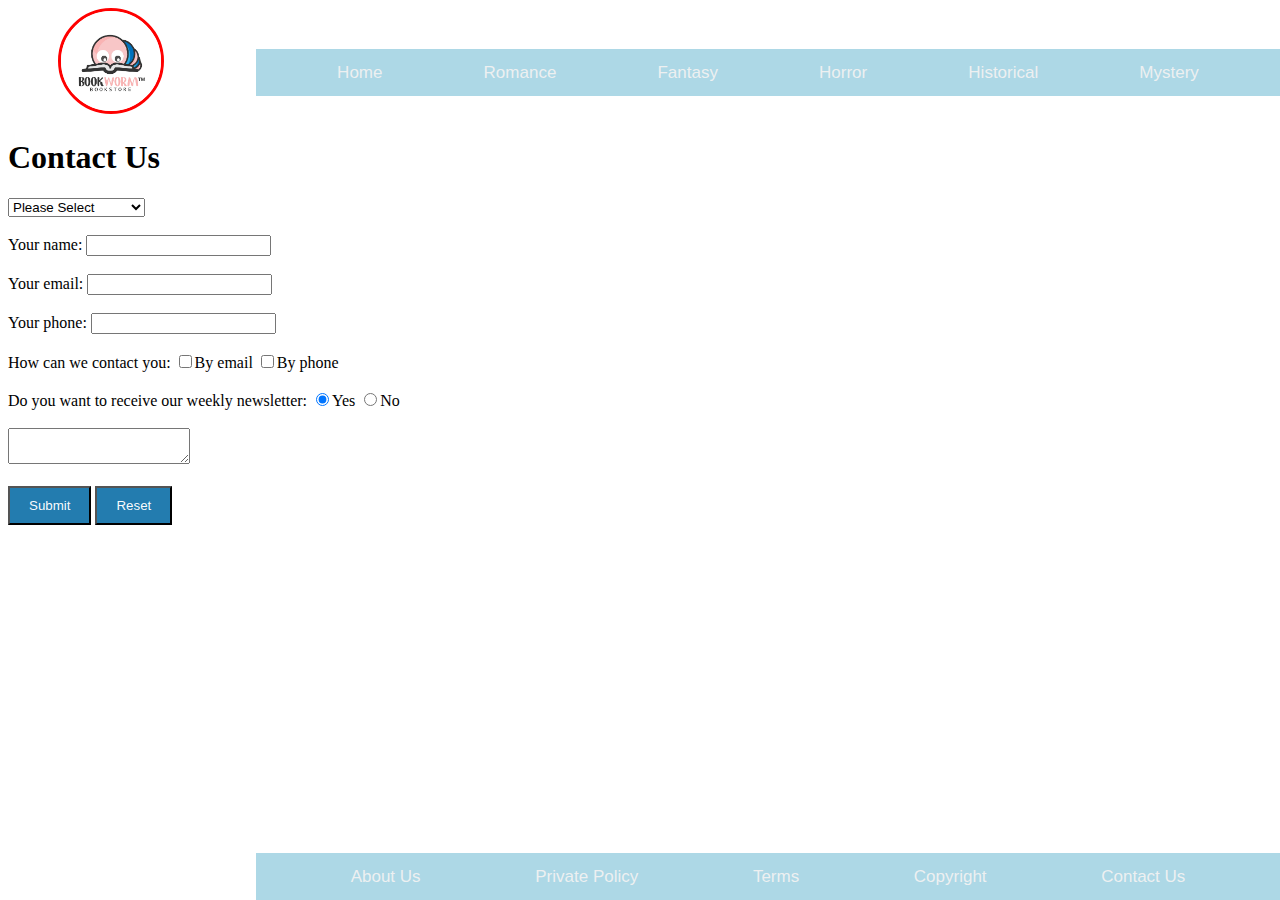
<file: contact.html>
<!DOCTYPE html>
<html lang="en">
<head>
    <meta charset="UTF-8">
    <meta http-equiv="X-UA-Compatible" content="IE=edge">
    <meta name="viewport" content="width=device-width, initial-scale=1.0">
    <link rel="stylesheet" href="bookstore.css" >
    <title>Contact page</title>
</head>
<body>
    <header>
        <!-- Original image below sourced for educational purposes:https://pbs.twimg.com/media/DlOuq30XsAEzUgT?format=jpg&name=4096x4096 -->
    <div class="top">
        <img id="logo" src="Logo.jpeg" height=100px alt="logo image">
        <nav class="navigation">
          <a href="index.html">Home</a> 
          <a href="category.html">Romance</a>
          <a href="category.html">Fantasy</a>
          <a href="category.html">Horror</a>
          <a href="category.html">Historical</a>
          <a href="category.html">Mystery</a>
      </nav></div>
    </header>
    <main>
        <h1>Contact Us</h1>
        <form action="#" method="POST" enctype="application/x-www-form-urlencoded">
            <select name="options" id="option">
                <option value="" selected>Please Select</option>
                <option value="sell">I want to sell books</option>
                <option value="buy">I want to buy books</option>
            </select>
            <br><br>
            <label for="name">Your name:</label>
            <input type="text" id="your-name" name="name"><br><br>
            <label for="email">Your email:</label>
            <input type="email" name="emails" id="email">
            <br><br>
            <label for="phones" id="phone-number" >Your phone:</label>
            <input type="number" id="customer-phone" name="phone">
            <br><br>
            <label for="contacts">How can we contact you:</label>
            <input type="checkbox" name="by-email" value="email"/>By email
            <input type="checkbox" name="by-phone" value="phones"/>By phone
            <br><br>
            <label for="receives">Do you want to receive our weekly newsletter:</label>
            <input type="radio" class="newspaper" name="receive" value="bad" checked>Yes
            <input type="radio" class="newspaper" name="receive" value="good">No
            <br><br>
            <textarea></textarea>
            <br><br>
            <input type="submit" id="submit" value="Submit" class="buttons">
            <input type="reset" name="need" value="Reset" class="buttons"/>
        </form> 
    </main>
    <footer>
        <nav class="navigation-bottom">
            <a href="#">About Us</a> 
            <a href="#">Private Policy</a>
            <a href="#">Terms</a>
            <a href="#">Copyright</a>
            <a href="contact.html">Contact Us</a>
        </nav>
    </footer>

</body>
</html>
</file>
<file: bookstore.css>
#logo{
    border-radius: 50%;
    margin-left: 50px;
    border: solid red ;
    position: sticky;
  }
  .navigation{
    background-color: lightblue;
      height: 47px;
      width: 80%;
      font-size: 18px;
      font-family: Arial, Helvetica, sans-serif;
      position: fixed;
      top: 49px;
      display: flex;
      align-items: center;
      justify-content: space-evenly;
      right: 0px;
  }
  .navigation a{
    float: left;
    color: #f2f2f2f3;
    text-align: center;
    padding: 14px 20px;
    text-decoration: none;
    font-size: 17px;
  }
  .navigation a:hover {
    background-color: rgba(221, 221, 221, 0.966);
    color: rgba(0, 0, 0, 0.973);
  }
.images{
  width: 1200px;
  margin: 0 auto;
}
.blocks img{
    margin-top: 10px;
    display: block;
    float: left;
    padding-left: 90px;
    padding-right: 70px; 
    height:240px;
    width:240px;
    margin-bottom: 40px;
  }
  .images::after{
    clear: both;
    display: block;
  }
.hhome{
    text-align: center;
}
.hhome a{
   color: black;
   text-decoration: none;
}
.title h2{
    padding-left: 100px;
    padding-right: 90px; 
    display: inline;
    position: sticky;
}
.title h2 a {
    text-decoration: none;
    color:black
}
.navigation-bottom{
    background-color: lightblue;
      height: 47px;
      width: 80%;
      font-size: 18px;
      font-family: Arial, Helvetica, sans-serif;
      position: fixed;
      bottom: 0px;
      display: flex;
      align-items: center;
      justify-content: space-evenly;
      right: 0px;
  }
  .navigation-bottom a{
    float: left;
    color: #f2f2f2f3;
    text-align: center;
    padding: 14px 20px;
    text-decoration: none;
    font-size: 17px;
  }
  .navigation-bottom a:hover {
    background-color: rgba(221, 221, 221, 0.966);
    color: rgba(0, 0, 0, 0.973);
  }
  .title-one h2{
    padding-left: 132px;
    padding-right: 50px; 
    display: inline;
    position: sticky;
}
.title-one h2 a {
    text-decoration: none;
    color:black
}
.title-two h2{
    padding-left: 110px;
    padding-right: 105px; 
    display: inline;
    position: sticky;
}
.title-two h2 a {
    text-decoration: none;
    color:black
}
.title-three h2{
    padding-left: 110px;
    padding-right: 140px; 
    display: inline;
    position: sticky;
}
.title-three h2 a {
    text-decoration: none;
    color:black
}
.title-four h2{
    padding-left: 122px;
    padding-right: 90px; 
    display: inline;
    position: sticky;
}
.title-four h2 a {
    text-decoration: none;
    color:black
}
.small{
    vertical-align: middle;
    max-height: 80px;
    max-width: 80px;   
    height: 80px;      
    width: 80px;
}
.small-images{     
    text-align: center; 
    margin-right: 550px;
    display: inline-block;
}
.for-small{
    display: block;
    height: 100%;
}
#big{
    margin-top: 0px;
    display: inline-block;
    padding-left: 90px;
    padding-right: 70px; 
    height:240px;
    width:240px;
    margin-bottom: 150px;
  }
#texts{
    display: inline-block;
    margin-top: 0px;
    margin-right: 10px;
    text-align: right;
    
}
button,.buttons{
  background-color: #0067a2dc;
  color: rgba(255, 255, 255, 0.973);
  padding: 10px 19px;
  text-align: center;
  text-decoration: none;
  display: inline-block;
}
.grid{
    display: inline-block;
    vertical-align: middle;
}
.all{
    margin-top: 5px;
    margin-bottom: 0px;
    width: 1500px;
}
.hhome-one{
  text-align: center;
}
.hhome-one a{
 color: blue;
 text-decoration: none;
}
.hhome-one a:hover{
  text-decoration: underline;
}
@media only screen and (min-width: 961px) {
    .navigation{
    width:80%}
}
@media only screen and (max-width: 960px) {
    .navigation{
      background-color: transparent;
      display: flex;
      flex-direction: column;
      justify-content: space-between; 
    }
    .navigation a{
      display: block;
      text-align: center;
      color: rgba(0, 0, 0, 0.973);
      margin-left: auto;
    }
    #texts{
        display:block;
        margin-top: 100px;
        margin-left: 0px;
        margin-right: 1000px;
        text-align: center;
    }
    .for-small{
        display: block;
        float:left;
    }
    .small-images{     
        display: block;
        margin-left: 90px;
    }
    #big{
        margin-bottom: 50px;
    }
    .all{
        width:1400px;
    }
    #your-name,#email,#phone-number{
        display: block;
    }
    
  }
</file>
